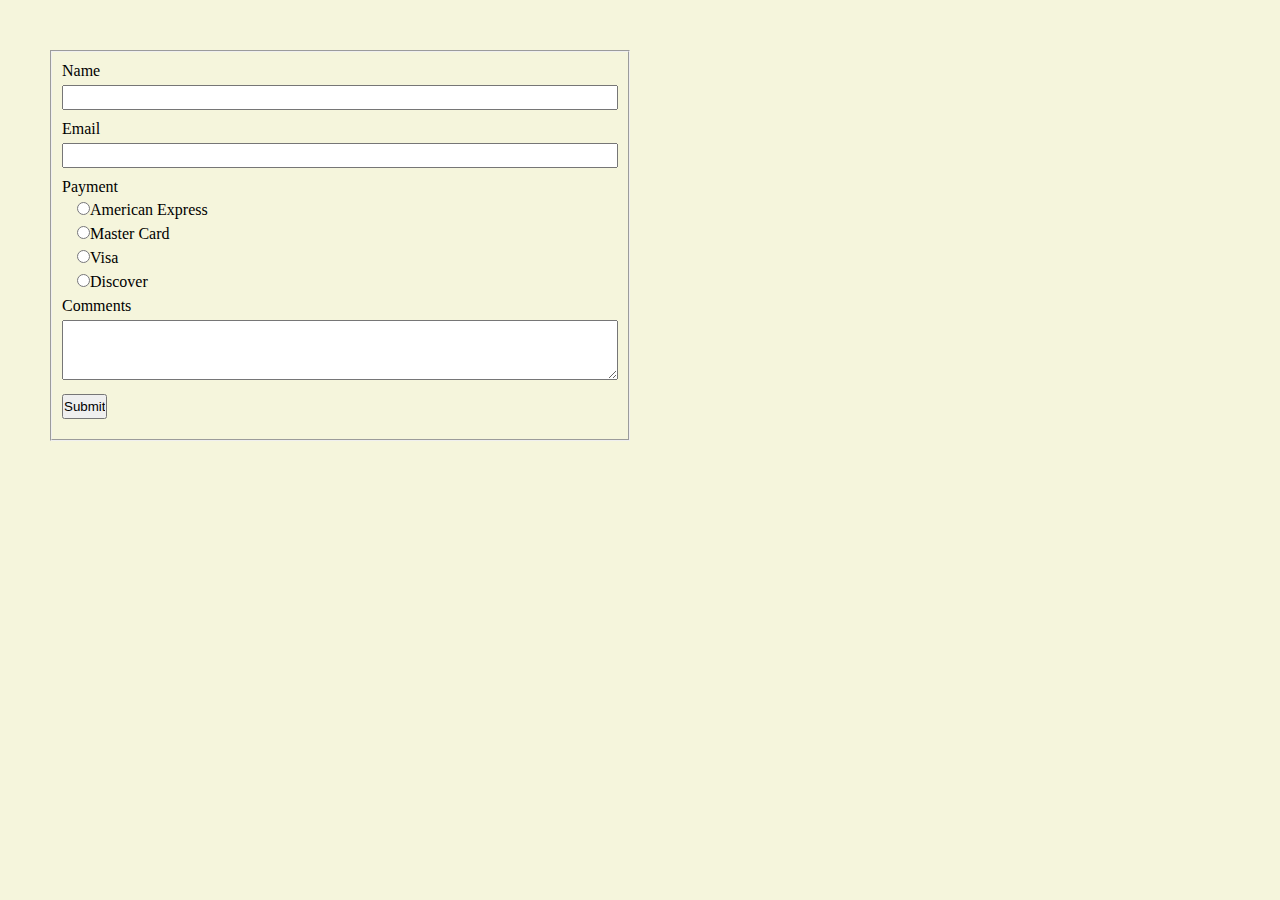
<file: form/form.html>
<!doctype html>
<html lang="en">
<head>
<meta charset="UTF-8">
<title>Form Classwork</title>
<link href="css/styles.css" type="text/css" rel="stylesheet">

</head>

<body>
    <wrapper>
    <form action="formhandler.php" method="post">
        <fieldset>
        <label>Name</label>
            <input type="text" name="name">
        <label>Email</label>
            <input type="email" name="email">
        <label>Payment</label>
            <ul>
            <li><input type="radio" name="payment" value="amx">American Express</li>
            <li><input type="radio" name="payment" value="mc">Master Card</li>
            <li><input type="radio" name="payment" value="visa">Visa</li>
            <li><input type="radio" name="payment" value="dis">Discover</li>
            </ul>
        <label>Comments</label>
            <textarea name="comments">
            </textarea>
            <input type="submit" value="Submit">
        </fieldset>
    </form>
    </wrapper>
</body>
</html>
</file>
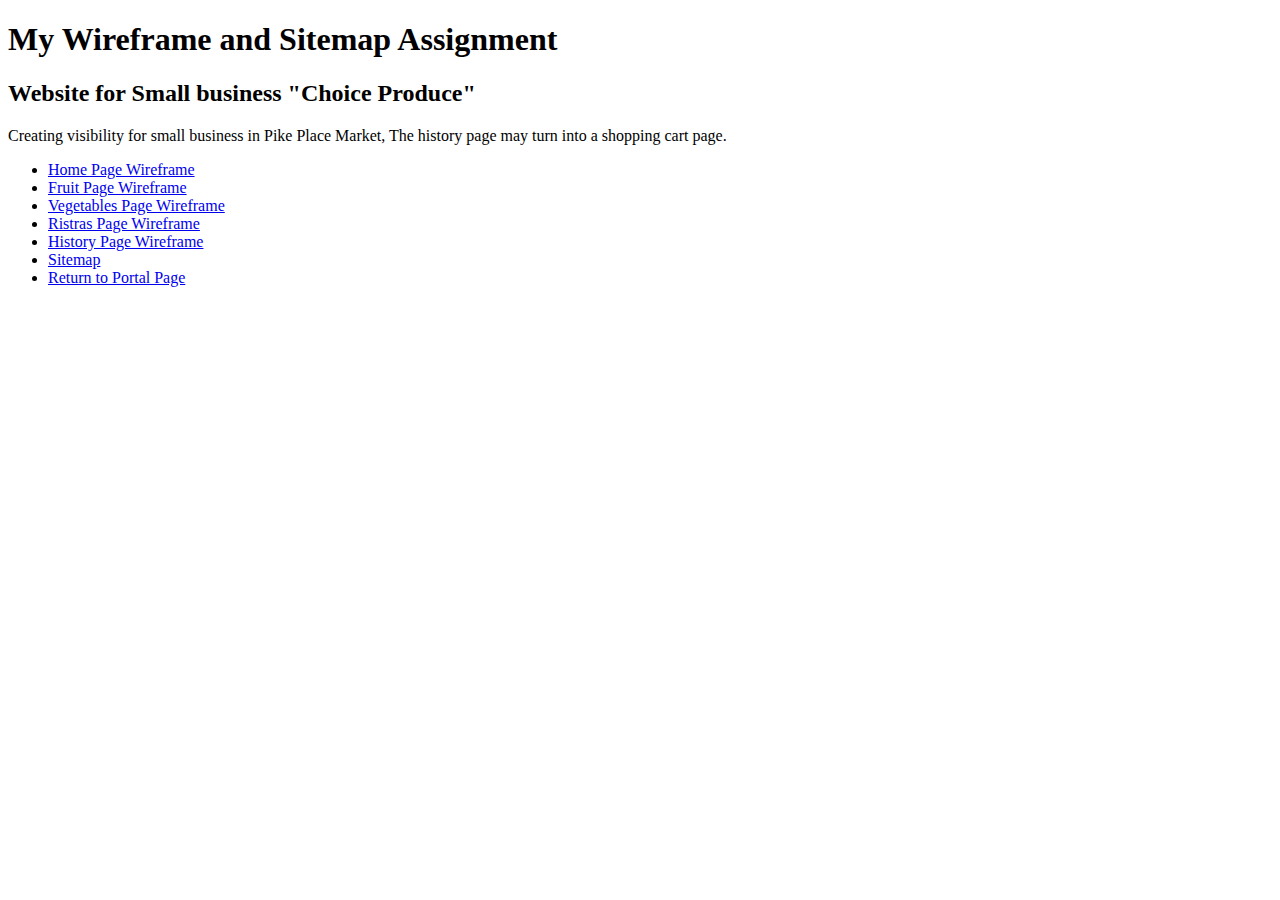
<file: HW4 WireFrame/wireframe.html>
<!doctype html>
<html lang="en">
<head>
<meta charset="UTF-8">
<title>Wireframe and Sitemap Homework</title>

</head>

<body>
<!--    https://wireframe.cc/8KDUp1 -Home Page-->
<!--    https://wireframe.cc/SHhHwA Fruit Page-->
<!--    https://wireframe.cc/wO6TAd Vegetables Page-->
<!--    https://wireframe.cc/R3lTWL Ristras Page-->
<!--    https://wireframe.cc/p1Pf1L History Page-->
<!--    Sitemap made on LUCID Charts and printed as pdf-->
    <h1>My Wireframe and Sitemap Assignment</h1>
    <h2>Website for Small business "Choice Produce"</h2>
    <p>Creating visibility for small business in Pike Place Market, The history page may turn into a shopping cart page.</p>
    <ul>
        <li><a href="https://wireframe.cc/8KDUp1">Home Page Wireframe</a></li>
        <li><a href="https://wireframe.cc/SHhHwA Fruit Pag">Fruit Page Wireframe</a></li>
        <li><a href="https://wireframe.cc/wO6TAd">Vegetables Page Wireframe</a></li>
        <li><a href="https://wireframe.cc/R3lTWL ">Ristras Page Wireframe</a></li>
        <li><a href="https://wireframe.cc/p1Pf1L">History Page Wireframe</a>
        <li><a href="Sitemap/ChoiceProduceSitemap.pdf">Sitemap</a></li>
        <li><a href="http://central.mystudentswa.com/davidba/web110/">Return to Portal Page</a></li>
    </ul>
</body>
</html>
</file>
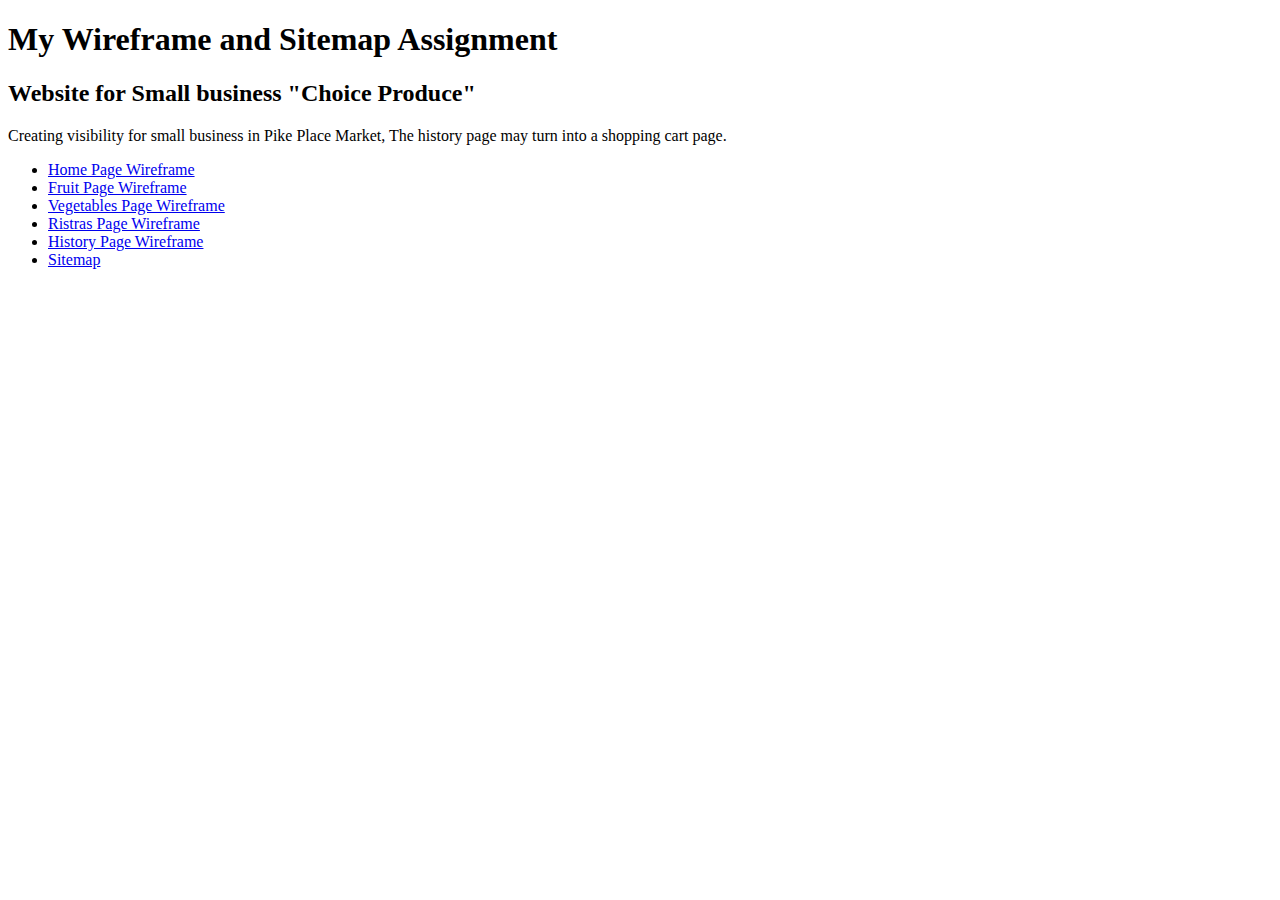
<file: Finalproject/wireFrame/wireframe.html>
<!doctype html>
<html lang="en">
<head>
<meta charset="UTF-8">
<title>Wireframe and Sitemap Homework</title>

</head>

<body>
<!--    https://wireframe.cc/8KDUp1 -Home Page-->
<!--    https://wireframe.cc/SHhHwA Fruit Page-->
<!--    https://wireframe.cc/wO6TAd Vegetables Page-->
<!--    https://wireframe.cc/R3lTWL Ristras Page-->
<!--    https://wireframe.cc/p1Pf1L History Page-->
    <h1>My Wireframe and Sitemap Assignment</h1>
    <h2>Website for Small business "Choice Produce"</h2>
    <p>Creating visibility for small business in Pike Place Market, The history page may turn into a shopping cart page.</p>
    <ul>
        <li><a href="https://wireframe.cc/8KDUp1">Home Page Wireframe</a></li>
        <li><a href="https://wireframe.cc/SHhHwA Fruit Pag">Fruit Page Wireframe</a></li>
        <li><a href="https://wireframe.cc/wO6TAd">Vegetables Page Wireframe</a></li>
        <li><a href="https://wireframe.cc/R3lTWL ">Ristras Page Wireframe</a></li>
        <li><a href="https://wireframe.cc/p1Pf1L">History Page Wireframe</a>
        <li><a href="/Finalproject/Sitemap/ChoiceProduceSitemap.pdf">Sitemap</a></li>
    </ul>
</body>
</html>
</file>
<file: form/css/styles.css>
*{
    padding: 0;
    margin: 0;
    box-sizing: border-box;
}
body{
    background: beige;
    padding: 50px;
    
    
}
wrapper{
    width:940px;
    margin: 0 auto;
}
form{
    max-width: 580px;
    }
form li{
    list-style-type: none;
}
form ul{
    margin-left: 15px;
}
fieldset{
    padding: 10px;
}
label{
    display: block;
    margin-bottom: 5px;
}
input{
    width: 100%;
    height: 25px;
    margin-bottom: 10px;
}
input[type=radio]{
    width:auto;
    height: auto;
}
input[type=submit]{
    width:auto;
}
textarea{
    width: 100%;
    height: 60px;
    margin-bottom: 10px;
    
}
</file>
